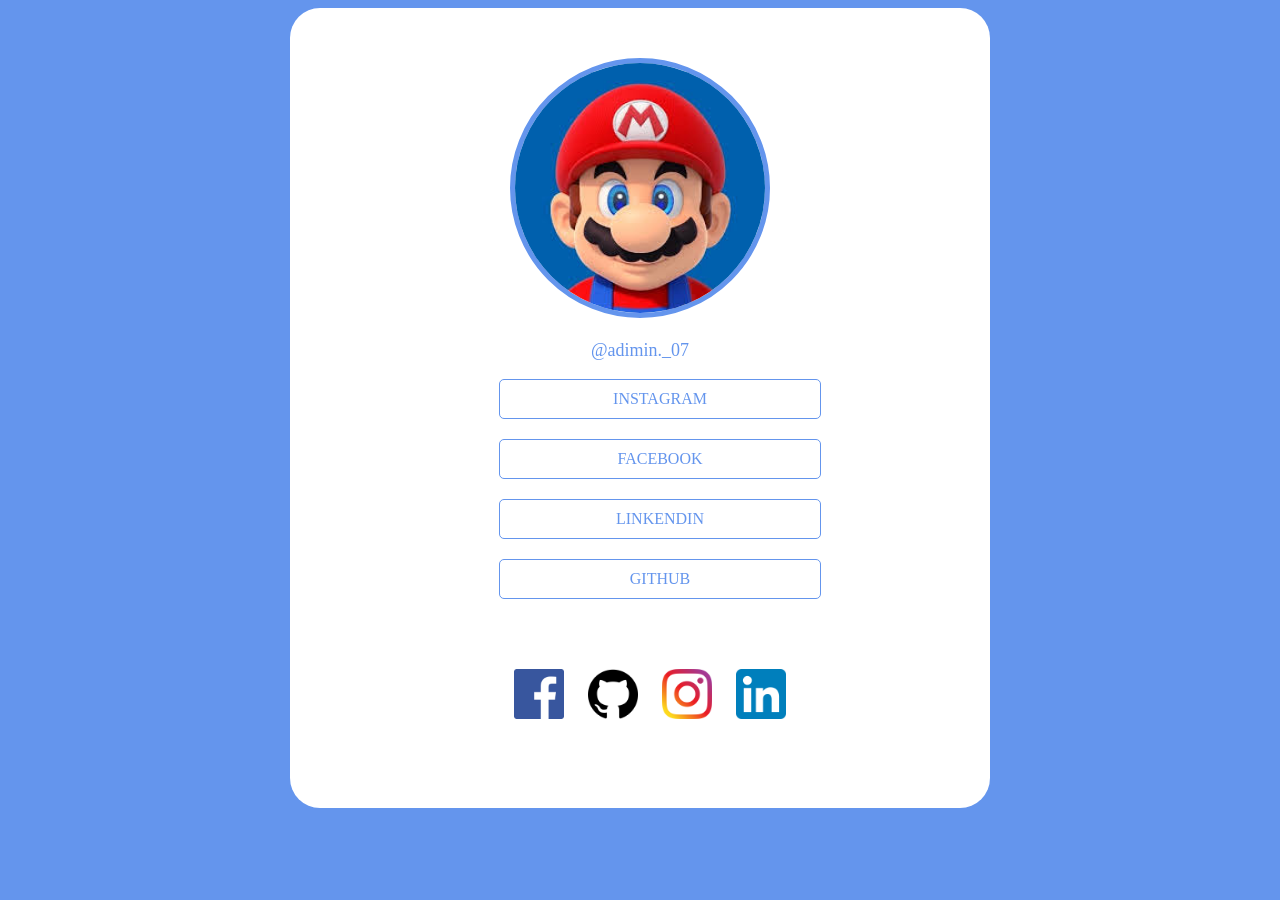
<file: 2-ano-IFTO/Sites-HTML/Super mario/index.html>
<!DOCTYPE html>
<html lang="pt-br">
<head>
    <meta charset="UTF-8">
    <meta name="viewport" content="width=device-width, initial-scale=1.0">
    <title>Super mario</title>
    <link rel="stylesheet" href="style.css">
    <link rel="shortcut icon" href="fotos/cogumelo.png" type="image/x-icon">
</head>
<body>
    <main>
        <img src="fotos/mario.jpeg" alt="" id="foto-mario">
        <p>@adimin._07</p>
        <ul>
            <li class="nomes-rede"><a href="http://">INSTAGRAM</a></li>
            <li class="nomes-rede"><a href="http://">FACEBOOK</a></li>
            <li class="nomes-rede"><a href="http://">LINKENDIN</a></li>
            <li class="nomes-rede"><a href="http://">GITHUB</a></li>
        </ul>
        







        <ul>
            <li class="lista-imagem"> <a href="http://"> <img src="fotos/facebook.png" alt="" class="rede-social"> </a> </li>
            <li class="lista-imagem"> <a href="http://"> <img src="fotos/github.png" alt="" class="rede-social"> </a> </li>
            <li class="lista-imagem"> <a href="http://"> <img src="fotos/instagram.png" alt="" class="rede-social"> </a> </li>
            <li class="lista-imagem"> <a href="http://"> <img src="fotos/linkendin.png" alt="" class="rede-social"> </a> </li>
            






        </ul>




    </main>
</body>
</html>
</file>
<file: 2-ano-IFTO/Sites-HTML/Super mario/style.css>
body {
    background-color: cornflowerblue;
}

main {
    background-color: white;
    width: 700px;
    height: 800px;
    margin: 0 auto;
    border-radius: 30px;
    text-align: center;
}

#foto-mario {
    width: 250px;
    height: 250px;
    border-radius: 100%;
    border: solid 5px cornflowerblue;
    margin-top: 50px;
}

p {
    font-size: 18px;
    color: cornflowerblue;
}

.nomes-rede {
    list-style-type: none;
    border: solid 1px cornflowerblue;
    width: 300px;
    margin: 0 auto;
    border-radius: 5px;
    margin-bottom: 20px;
    padding: 10px;
}

.nomes-rede a {
    text-decoration: none;
    color: cornflowerblue;
}

a:hover {
    color: white;
}

.nomes-rede:hover {
    background-color: cornflowerblue;
}

.rede-social {
    width: 50px;
    height: 50px;
}

.lista-imagem {
    list-style-type: none;
    display: inline-block;
    margin-top: 50px;
    margin-right: 20px;
}
</file>
